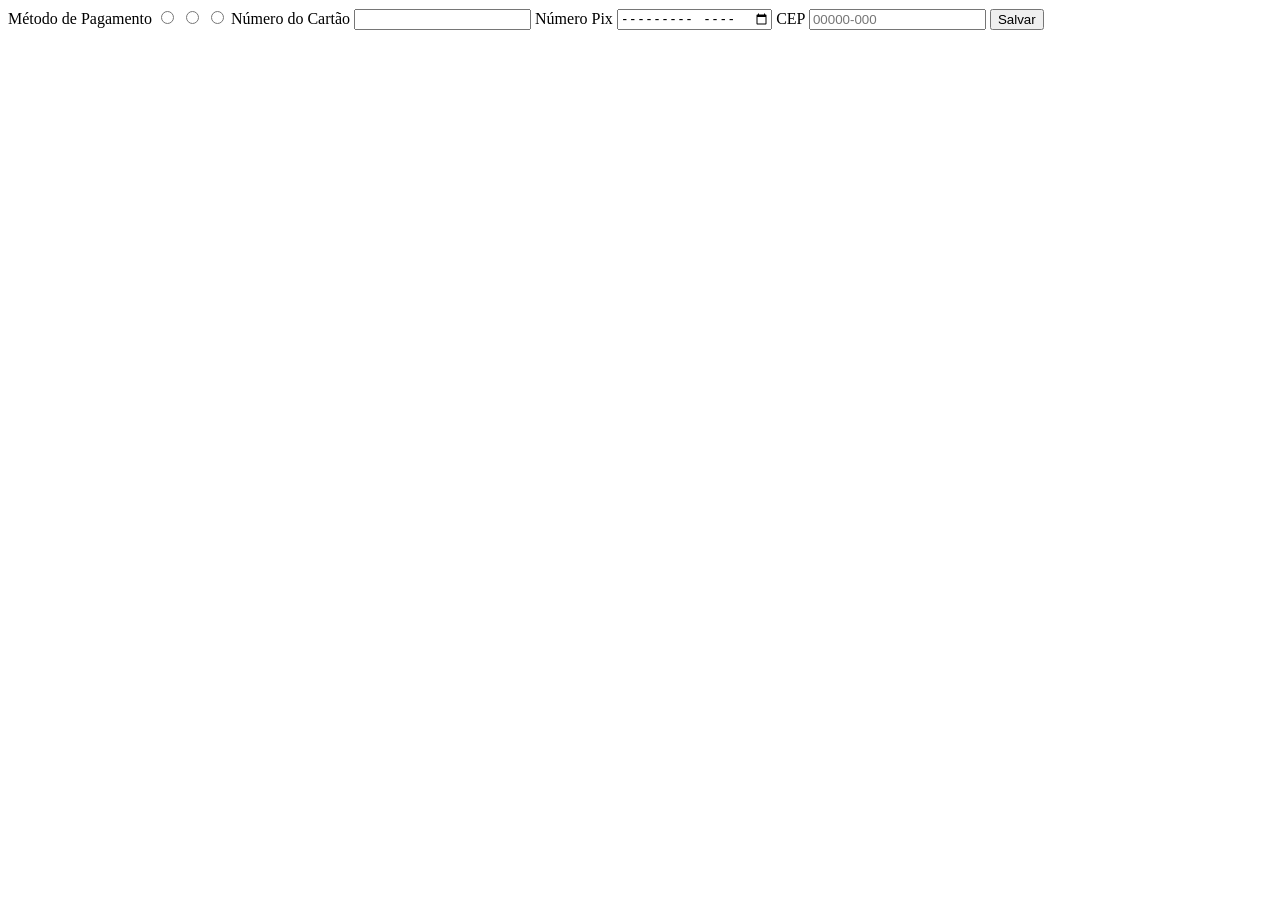
<file: templates/pagamento.html>
<!DOCTYPE html>
<html lang="en">
<head>
    <meta charset="UTF-8">
    <meta name="viewport" content="width=device-width, initial-scale=1.0">
    <title>Pagamento</title>
</head>
<body>
   
    <form action="/salvar" method="post">

        <label>Método de Pagamento</label>
        <input type="radio" name="campo_pix" required value="">
        <input type="radio" name="campo_debito" required value="">        
        <input type="radio" name="campo_credito" required value="">        


        <label>Número do Cartão</label>
        <input type="number" name="campo_cartao" required>

        <label>Número Pix</label>
        <input type="month" name="campo_npix" placeholder="00.000.000/0001-00" required>

        <label>CEP</label>
        <input type="text" name="campo_cep" placeholder="00000-000" required>

        <button type="submit">Salvar</button>
    </form>
</body>
</html>
</file>
